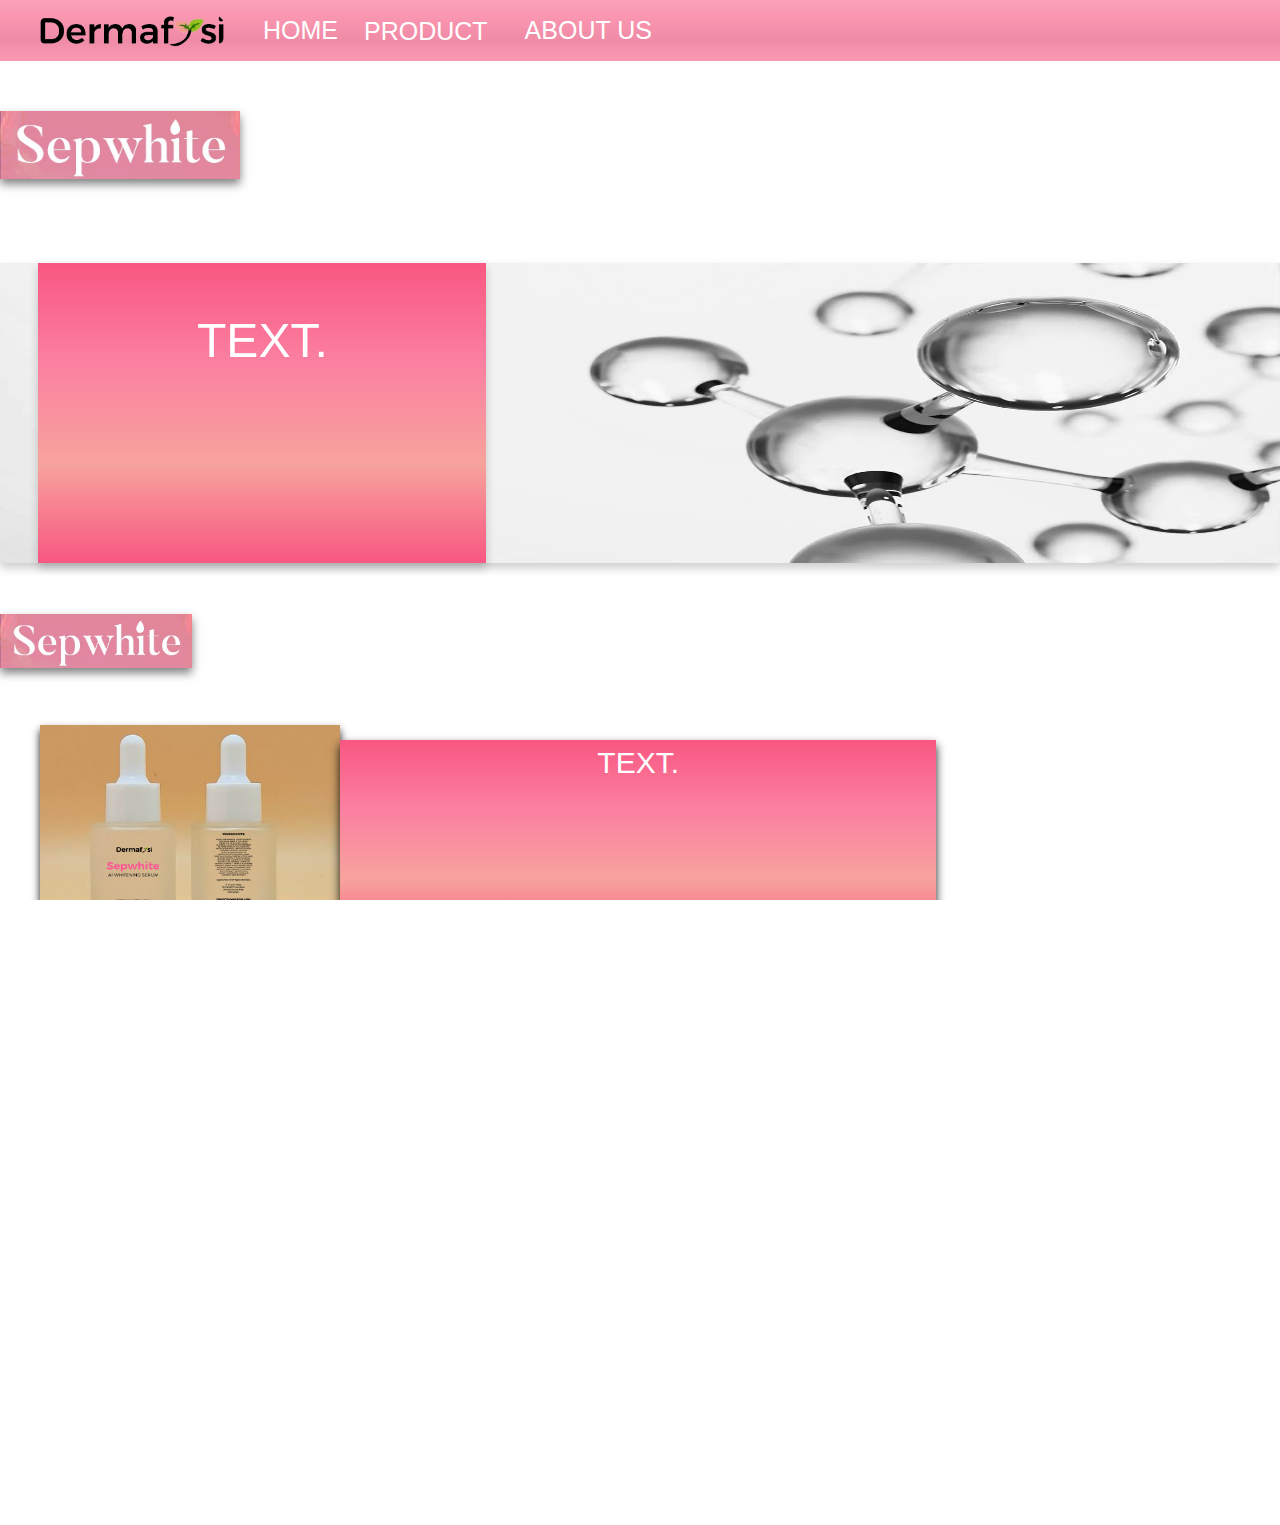
<file: index.html>
<!DOCTYPE html>
<html>
	<head>
		<title>Dermafysi</title>
		<meta charset="utf-8" />
		<meta name="keywords" content="dermafysi, whitening, beauty products, serum, soap, sepiwhite msh, sepiwhite, niacinamide" />
		<meta name="viewport" content="width=device-width, initial-scale=1.0 /">
		<link rel="stylesheet" type="text/css" href="style.css" />
	</head>

	<body>
		<header>
			<nav><!--NAVIGATION MENU-->
				<div class="navbarMain">
					<a id="main-logo" href="index.html"><img src="Src/dermafysiLogo.png" alt="DERMAFYSI LOGO" style = "width: 200px; left: 0; margin-top: 10px;"/></a>
					<input type="checkbox" id="nav-checkbox" class="nav-checkbox">
                    <label for="nav-checkbox" class="nav-toggle">
                        <img src="Src/hamburgerMenu.png" alt="Menu Bar"  class="menu" />
                        <img src="Src/closeIcon.png" alt="Close Button"  class="close" />
                    </label>
                    <ul class="nav-menu">
                        <li><a id="navLink" href="index.html">HOME</a></li>
                            <div class="dropdown">
                                <li><button class="dropbtn">PRODUCT</button></li>				
                                <div class="dropdown-content">
                                    <a id="dropdownLink" href="sepwhite-product.html">SEPWHITE</a>
                                </div>
                            </div>
                        <li><a id="navLink" href="about.html">ABOUT US</a></li>
                    </ul>
				</div>	
			</nav>
            <img id="productTitle" src="Src/MSHlogo.jpg" alt="SEPWHITE LOGO" />
		</header>
	  	<section id="content">
		  	<div class="homePageImg">
				<img class="headImg" src="Src/headImg.jpg" alt="Amino Acid" />
				<div class="txtBlock">
					<div class="text">TEXT.</div>
				</div>
			</div>
		    	<img id="MSHlogo" src="Src/MSHlogo.jpg" alt="SEPWHITE LOGO" />
			<figure class="iContainer">
					<img class="img" src="Src/sepwhiteSerum.png" alt="Sepwhite Serum" />
					<figcaption class="hText">TEXT.</figcaption>
			</figure>
			<figure class="iContainer">
				<img class="img2" src="Src/sepwhiteSoap.jpg" alt="Sepwhite Soap" />
				  <figcaption class="hText2">TEXT.</figcaption>
			</figure>
		</section>
		<footer>
			<hr style = "margin-top: 100px; border: 2px solid #CB6074;">
			<nav>
				<div style = "display: flex; justify-content: center;">
					<a href=""><img id = "footerNav" src= "Src/fb.png" alt = "Facebook Page" style = "width: 50px;" /></a>
				</div>
			</nav>
			<p style = "display: flex; justify-content: center; font-size: 14px"><strong>dermafysi@gmail.com</strong></p>
			<p style = "display: flex; justify-content: center; font-size: 12px">©2023 DERMAFYSI</p>
		</footer>
	</body>
</html>
</file>
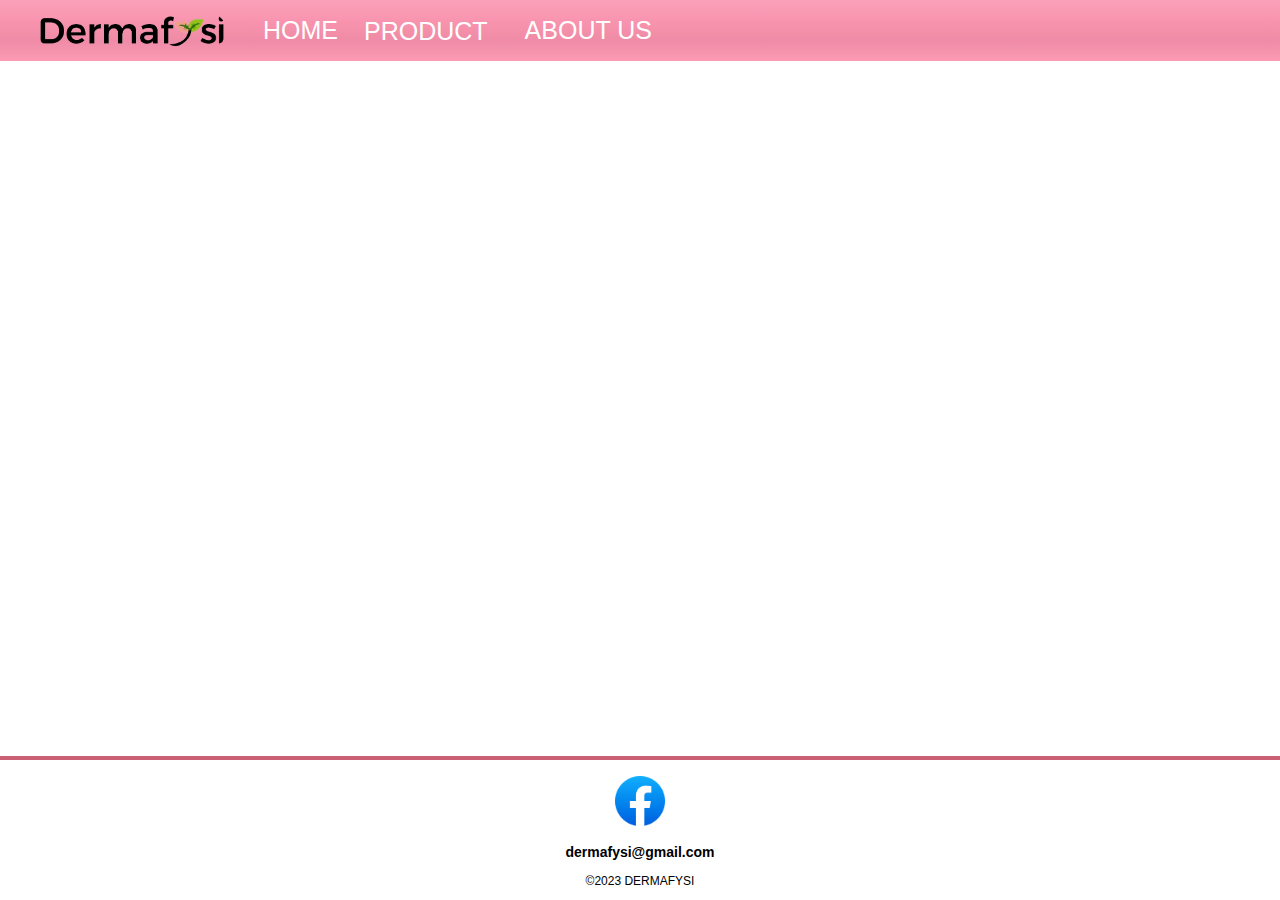
<file: about.html>
<!DOCTYPE html>
<html>
	<head>
		<title>Dermafysi-About Us</title>
		<meta charset="utf-8" />
		<meta name="keywords" content="dermafysi, whitening, beauty products, serum, soap, sepiwhite msh, sepiwhite, niacinamide"/>
		<meta name="viewport" content="width=device-width, initial-scale=1.0 /">
		<link rel="stylesheet" type="text/css" href="style.css" />
	</head>

	<body>
		<header>
			<nav><!--NAVIGATION MENU-->
				<div class="navbarMain">
					<a id="main-logo" href="index.html"><img src="Src/dermafysiLogo.png" alt="DERMAFYSI LOGO" style = "width: 200px; left: 0; margin-top: 10px;"/></a>
					<input type="checkbox" id="nav-checkbox" class="nav-checkbox">
                    <label for="nav-checkbox" class="nav-toggle">
                        <img src="Src/hamburgerMenu.png" alt="Menu Bar"  class="menu" />
                        <img src="Src/closeIcon.png" alt="Close Button"  class="close" />
                    </label>
                    <ul class="nav-menu">
                        <li><a id="navLink" href="index.html">HOME</a></li>
                            <div class="dropdown">
                                <li><button class="dropbtn">PRODUCT</button></li>				
                                <div class="dropdown-content">
                                    <a id="dropdownLink" href="sepwhite-product.html">SEPWHITE</a>
                                </div>
                            </div>
                        <li><a id="navLink" href="about.html">ABOUT US</a></li>
                    </ul>
				</div>	
			</nav>
		</header>
	  	<section>

		</section>
		<footer>
			<hr style = "margin-top: 100px; border: 2px solid #CB6074;">
			<nav>
				<div style = "display: flex; justify-content: center;">
					<a href=""><img id = "footerNav" src= "Src/fb.png" alt = "Facebook Page" style = "width: 50px;" /></a>
				</div>
			</nav>
            <p style = "display: flex; justify-content: center; font-size: 14px"><strong>dermafysi@gmail.com</strong></p>
			<p style = "display: flex; justify-content: center; font-size: 12px">©2023 DERMAFYSI</p>
		</footer>
	</body>
</html>
</file>
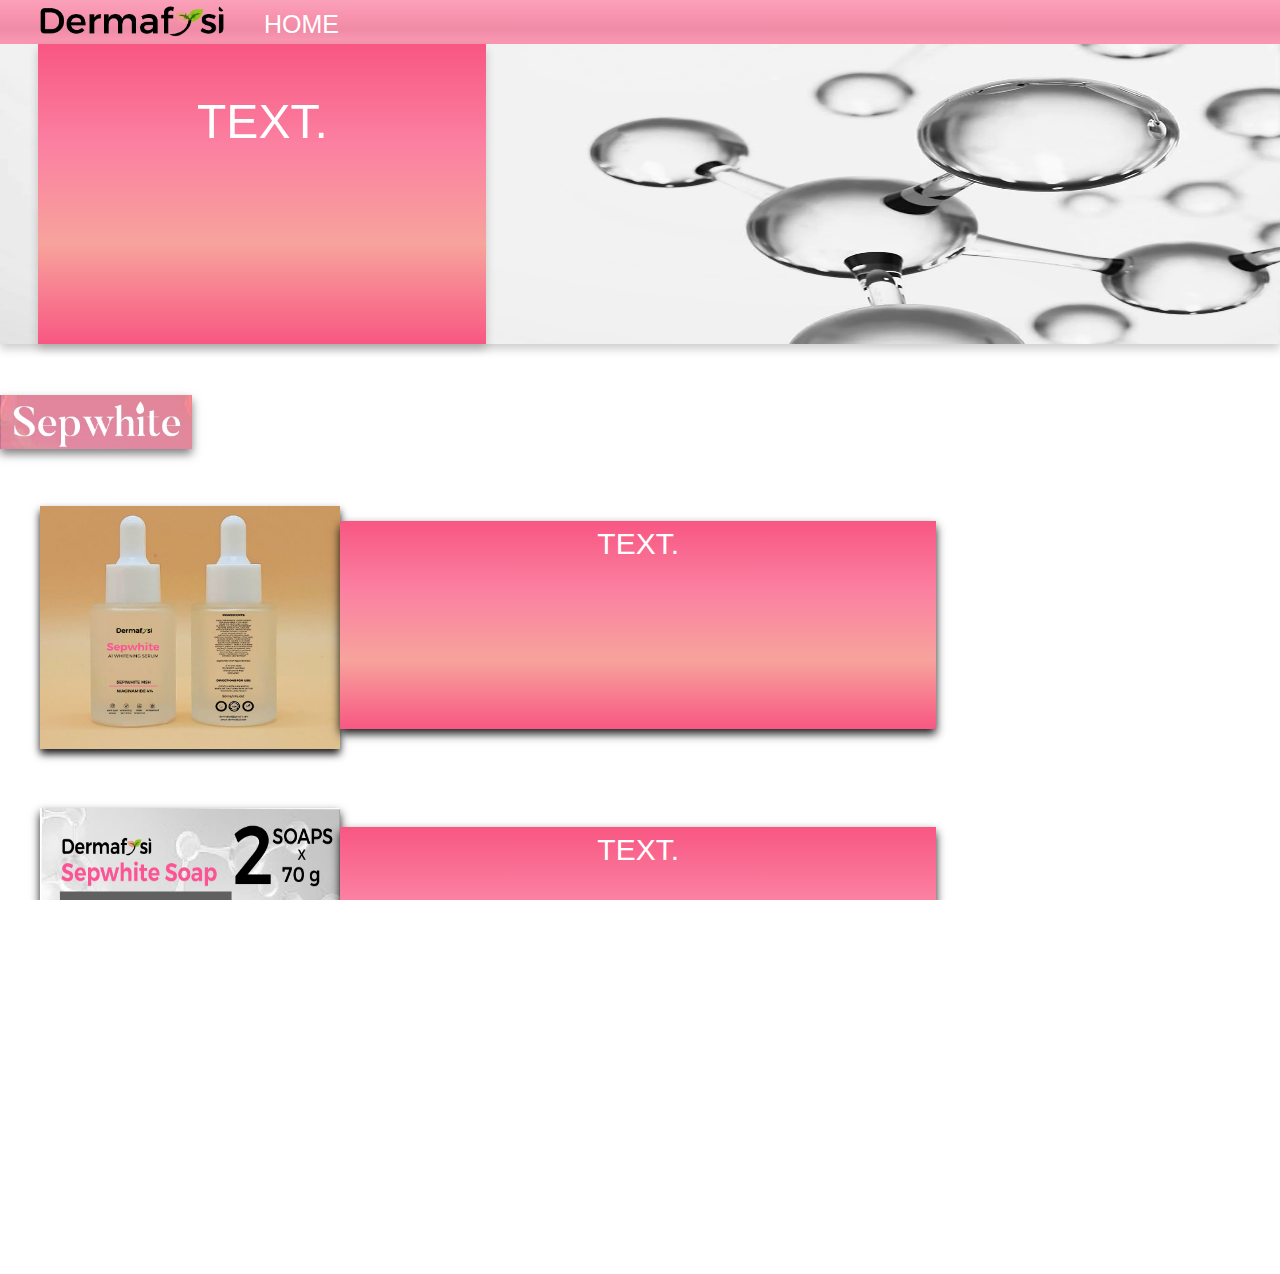
<file: dermafysi-home.html>
<!DOCTYPE html>
<html>
	<head>
		<title>Dermafysi</title>
		<meta charset="utf-8" />
		<meta name="keywords" content="dermafysi, whitening, beauty products, serum, soap, sepiwhite msh, sepiwhite, niacinamide" />
		<meta name="viewport" content="width=device-width, initial-scale=1.0 /">
		<link rel="stylesheet" type="text/css" href="style.css" />
	</head>

	<body>
		<header>
			<nav><!--NAVIGATION MENU-->
				<div class="navbarMain">
					<a id="index" href="dermafysi-home.html"><img src="Src/dermafysiLogo.png" alt="DERMAFYSI LOGO" style = "width: 200px;"/></a>
					<div class = "NavBar">
						<a id="navLink" href="dermafysi-home.html" style = "margin-top: 10px;">HOME</a>
					</div>
				</div>	
			</nav>
		</header>
	  	<section id="content">
		  	<div class="homePageImg">
				<img class="headImg" src="Src/headImg.jpg" alt="Amino Acid" />
				<div class="txtBlock">
					<div class="text">TEXT.</div>
				</div>
			</div>
		    	<img id="MSHlogo" src="Src/MSHlogo.jpg" alt="SEPWHITE LOGO" />
			<figure class="iContainer">
					<img class="img" src="Src/sepwhiteSerum.png" alt="Sepwhite Serum" />
					<figcaption class="hText">TEXT.</figcaption>
			</figure>
			<figure class="iContainer">
				<img class="img2" src="Src/sepwhiteSoap.jpg" alt="Sepwhite Soap" />
				 
				  <figcaption class="hText2">TEXT.</figcaption>
			</figure>
		</section>
		<footer>
			<hr style = "margin-top: 100px; border: 2px solid #CB6074;">
			<nav>
				<div style = "display: flex; justify-content: center;">
					<a href=""><img id = "footerNav" src= "Src/fb.png" alt = "Facebook Page" style = "width: 50px;" /></a>
				</div>
			</nav>
			<p style = "display: flex; justify-content: center; font-size: 12px">©2023 DERMAFYSI</p>
		</footer>
	</body>
</html>
</file>
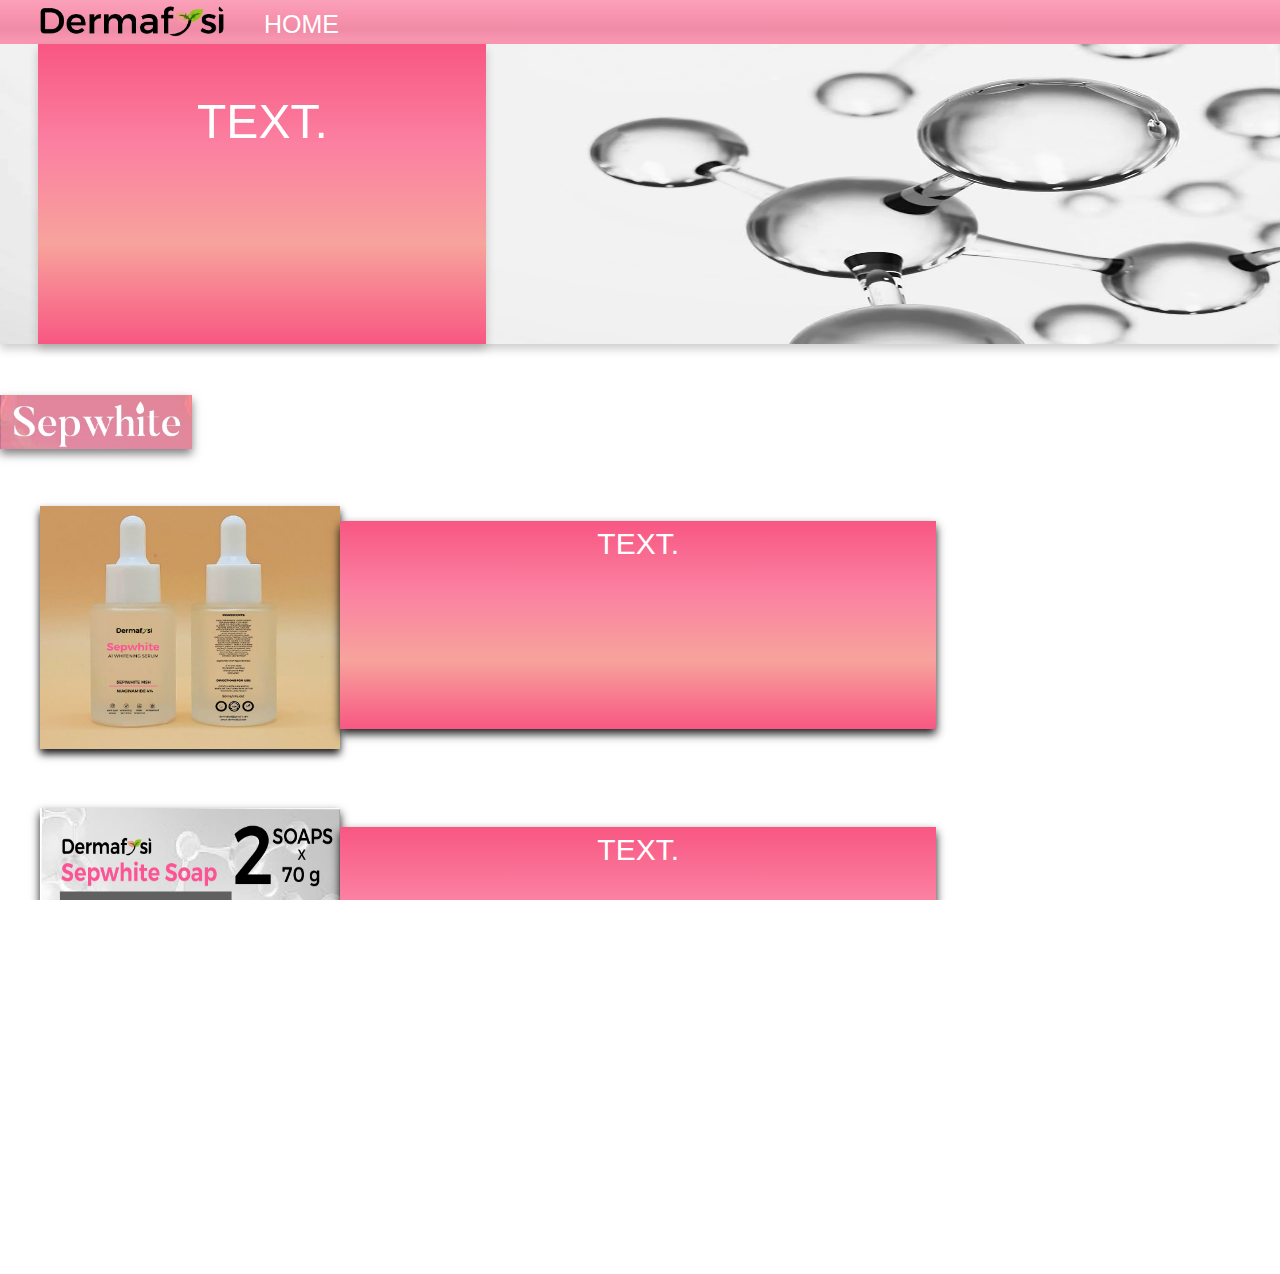
<file: home.html>
<!DOCTYPE html>
<html>
	<head>
		<title>Dermafysi</title>
		<meta charset="utf-8" />
		<meta name="keywords" content="dermafysi, whitening, beauty products, serum, soap, sepiwhite msh, sepiwhite, niacinamide" />
		<meta name="viewport" content="width=device-width, initial-scale=1.0 /">
		<link rel="stylesheet" type="text/css" href="style.css" />
	</head>

	<body>
		<header>
			<nav><!--NAVIGATION MENU-->
				<div class="navbarMain">
					<a id="index" href="home.html"><img src="Src/dermafysiLogo.png" alt="DERMAFYSI LOGO" style = "width: 200px;"/></a>
					<div class = "NavBar">
						<a id="navLink" href="home.html" style = "margin-top: 10px;">HOME</a>
					</div>
				</div>	
			</nav>
		</header>
	  	<section id="content">
		  	<div class="homePageImg">
				<img class="headImg" src="Src/headImg.jpg" alt="Amino Acid" />
				<div class="txtBlock">
					<div class="text">TEXT.</div>
				</div>
			</div>
		    	<img id="MSHlogo" src="Src/MSHlogo.jpg" alt="SEPWHITE LOGO" />
			<figure class="iContainer">
					<img class="img" src="Src/sepwhiteSerum.png" alt="Sepwhite Serum" />
					<figcaption class="hText">TEXT.</figcaption>
			</figure>
			<figure class="iContainer">
				<img class="img2" src="Src/sepwhiteSoap.jpg" alt="Sepwhite Soap" />
				 
				  <figcaption class="hText2">TEXT.</figcaption>
			</figure>
		</section>
		<footer>
			<hr style = "margin-top: 100px; border: 2px solid #CB6074;">
			<nav>
				<div style = "display: flex; justify-content: center;">
					<a href=""><img id = "footerNav" src= "Src/fb.png" alt = "Facebook Page" style = "width: 50px;" /></a>
				</div>
			</nav>
			<p style = "display: flex; justify-content: center; font-size: 12px">©2023 DERMAFYSI</p>
		</footer>
	</body>
</html>
</file>
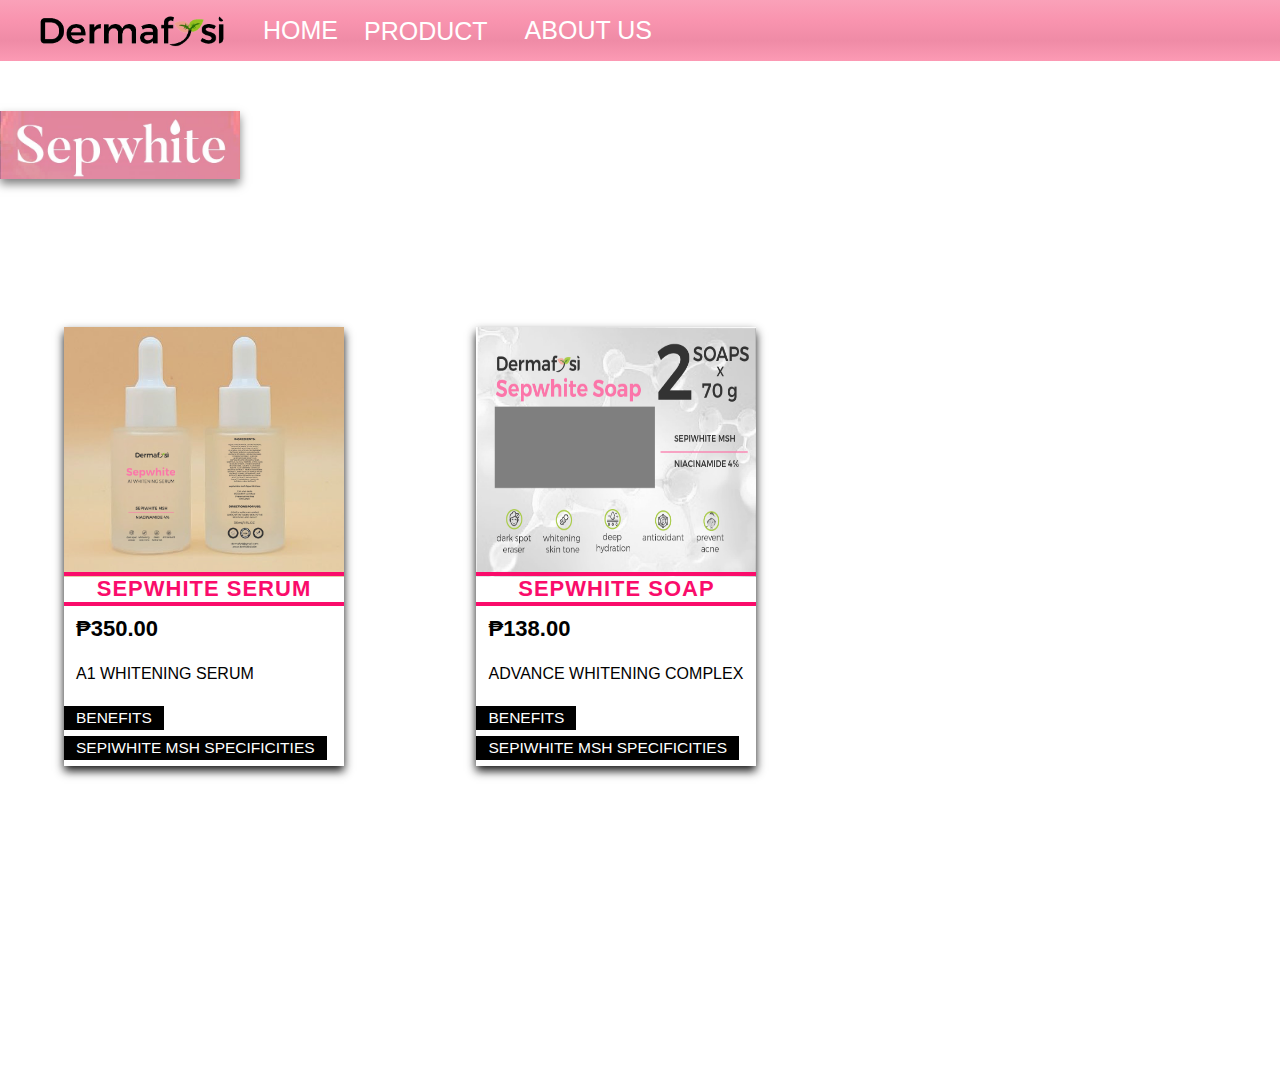
<file: sepwhite-product.html>
<!DOCTYPE html>
<html>
	<head>
		<title>Dermafysi-Products</title>
		<meta charset="utf-8" />
		<meta name="keywords" content="dermafysi, whitening, beauty products, serum, soap, sepiwhite msh, sepiwhite, niacinamide" />
		<meta name="viewport" content="width=device-width, initial-scale=1.0 /">
		<link rel="stylesheet" type="text/css" href="style.css" />
	</head>

	<body>
		<header>
			<nav><!--NAVIGATION MENU-->
				<div class="navbarMain">
					<a id="main-logo" href="index.html"><img src="Src/dermafysiLogo.png" alt="DERMAFYSI LOGO" style = "width: 200px; left: 0; margin-top: 10px;"/></a>
					<input type="checkbox" id="nav-checkbox" class="nav-checkbox">
                    <label for="nav-checkbox" class="nav-toggle">
                        <img src="Src/hamburgerMenu.png" alt="Menu Bar"  class="menu" />
                        <img src="Src/closeIcon.png" alt="Close Button"  class="close" />
                    </label>
                    <ul class="nav-menu">
                        <li><a id="navLink" href="index.html">HOME</a></li>
                        <div class="dropdown">
                        	<li><button class="dropbtn">PRODUCT</button></li>				
                            <div class="dropdown-content">
                        		<a id="dropdownLink" href="sepwhite-product.html">SEPWHITE</a>
                            </div>
                        </div>
                        <li><a id="navLink" href="about.html">ABOUT US</a></li>
                    </ul>
				</div>	
			</nav>
            <img id="productTitle" src="Src/MSHlogo.jpg" alt="SEPWHITE LOGO" />
		</header>
	  	<section>
		    <div class = "wrapRow">
                <div class = "cardRow">
                    <div class="card-img">
                        <img id = "cardImg" src="Src/sepwhiteSerum.png" alt = "Sepwhite Serum" />
                        <h1 id = "card-name">SEPWHITE SERUM</h1>
                    </div>
                    <div class="card-price"><span>₱350.00</span></div>
                    <div class="card-text">
                        <p>A1 WHITENING SERUM</p>
                    </div>
                    <div class="card-content">
						<button class="dropbtn-name">BENEFITS</button>					
						<div class="dropBtn-content" style="bottom: 1%; left: 22%;">
				            <ul>
                                <li>lighter spots</li>
                                <li>radiant complexion</li>
                                <li>visibly luminous skin</li>
                                <li>glass skin</li>
                                <li>fights acne</li>
                                <li>repair skin barrier</li>
                                <li>anti aging</li>
                                <li>healthy & natural process to augmented beauty</li>
                                <li>proven efficacy on all skin types and tones</li>
                            </ul>
				        </div>
				    </div>
                    <br/>
                    <div class="card-content">
						<button class="dropbtn-name">SEPIWHITE MSH SPECIFICITIES</button>					
						<div class="dropBtn-content" style="bottom: 16%; left: 21.5%;">
				            <ul>
                                <li>2 in vivo tests</li>
                                <li>ECOCERT certified</li>
                                <li>Preservative-free</li>
                                <li>ORGANIC</li>
                            </ul>
				        </div>
				    </div>
                </div>
            </div>
            <div class = "wrapRow">
                <div class = "cardRow">
                    <div class="card-img">
                        <img id = "cardImg" src="Src/sepwhiteSoap.jpg" alt = "Sepwhite Soap" />
                        <h1 id = "card-name">SEPWHITE SOAP</h1>
                    </div>
                    <div class="card-price"><span>₱138.00</span></div>
                    <div class="card-text">
                        <p>ADVANCE WHITENING COMPLEX</p>
                    </div>
                    <div class="card-content">
						<button class="dropbtn-name">BENEFITS</button>					
						<div class="dropBtn-content" style="bottom: 1%; left: 45.5%;">
				            <ul>
                                <li>lighter spots</li>
                                <li>radiant complexion</li>
                                <li>visibly luminous skin</li>
                                <li>glass skin</li>
                                <li>fights acne</li>
                                <li>repair skin barrier</li>
                                <li>anti aging</li>
                                <li>healthy & natural process to augmented beauty</li>
                                <li>proven efficacy on all skin types and tones</li>
                            </ul>
				        </div>
				    </div>
                    <br/>
                    <div class="card-content">
						<button class="dropbtn-name">SEPIWHITE MSH SPECIFICITIES</button>					
						<div class="dropBtn-content" style="bottom: 16%; left: 46%;">
				            <ul>
                                <li>2 in vivo tests</li>
                                <li>ECOCERT certified</li>
                                <li>Preservative-free</li>
                                <li>ORGANIC</li>
                            </ul>
				        </div>
				    </div>
                </div>
            </div>
		</section>
		<footer>
			<hr style = "margin-top: 100px; border: 2px solid #CB6074; position: relative;">
			<nav>
				<div style = "display: flex; justify-content: center;">
					<a href=""><img id = "footerNav" src= "Src/fb.png" alt = "Facebook Page" style = "width: 50px;" /></a>
				</div>
			</nav>
            <p style = "display: flex; justify-content: center; font-size: 14px"><strong>dermafysi@gmail.com</strong></p>
			<p style = "display: flex; justify-content: center; font-size: 12px">©2023 DERMAFYSI</p>
		</footer>
	</body>
</html>
</file>
<file: style.css>
*{
	font-family: arial, helvetica, sans-serif;
	font-style: normal;
}

html, body{
	background-color: white;
	width: 100%;
	height: 100%;
	margin: 0;
	padding: 0;
	overflow-x: hidden;
	min-height: 100%;
}

body{
	min-height: 100vh;
    display: flex;
    flex-direction: column;
}

footer{
	margin-top: auto;
}

#footerNav{
	margin-top: 8px;
	cursor: pointer;
}

/* >>>>> NAVIGATION BAR <<<<<*/

/* MOBILE VIEW */

.navbarMain {
	background-image: linear-gradient(180deg, rgb(250, 161, 185), rgb(249, 148, 175), rgb(239, 139, 166), rgb(252, 154, 180));
	overflow: hidden;
}

.nav-toggle{
	position: relative;
	cursor: pointer;
	top: 7px;
	right: 25px;
}

#nav-checkbox{
	display: none;
}

.close{
	float: left;
	display: none;
	margin-left: 50px;
	margin-right: 24%;
	margin-top: 10px;
	margin-bottom: 20px;
	width: 1.5rem;
}

.menu{
	float: left;
	margin-left: 50px;
	margin-top: 10px;
	width: 2rem; 
	margin-right: 10px;
}

#main-logo{
	float: left;
}

.navbarMain a {
	float: left;
}

#navLink {
	float: left;
	font-size: 18px;
	color: white;
	text-decoration: none;
}

#navLink:hover, .dropdown:hover .dropbtn{
	font-size: 18px;
	background-color: black;
	padding: 6px 8px;
	color: white;
}

.dropdown {
	overflow: hidden;
	float: left;
}

.dropdown .dropbtn {
	font-size: 18px;
	color: white;
	text-align: center;
	border: none;
	outline: none;
	background-color: inherit;
	font-family: inherit;
	margin-left: 20px;
	margin-right: 20px;
	padding-bottom: 15px;
}

.dropdown-content{
	display: none;
	position: absolute;
	font-size: 18px;
	background-color: white;
	width: auto;
	box-shadow: 0px 8px 16px 0px #CB6074;
	z-index: 1;
	margin-left: 20px;
}

.dropdown-content a{
	float: none;
	color: black;
	padding: 6px 8px;
	text-decoration: none;
	display: block;
	text-align: left;
	margin-top: 5px;
}

.dropdown-content a:hover{
	color: white;
	background-color: black;
}

.dropdown:hover .dropdown-content{
	display: block;
}

.nav-menu li{
	display: none;
	color: inherit;
}

.nav-checkbox:checked ~ ul.nav-menu li{
	display: block;
}

.nav-checkbox:checked ~ label.nav-toggle .close{
	display: block;
}

.nav-checkbox:checked ~ label.nav-toggle .menu{
	display: none;
}

/* CUSTOMIZED SCREEN VIEW */

@media only screen and (width: 540px){
	.close{
		float: left;
		display: none;
		margin-left: 50px;
		margin-right: 40%;
		margin-top: 10px;
		margin-bottom: 20px;
		width: 1.5rem;
	}
}

@media only screen and (width: 360px){
	.close{
		float: left;
		display: none;
		margin-left: 50px;
		margin-right: 20%;
		margin-top: 10px;
		margin-bottom: 20px;
		width: 1.5rem;
	}

	.menu{
		float: left;
		margin-left: 50px;
		margin-top: 10px;
		width: 2rem; 
		margin-right: 10px;
	}
}

@media only screen and (width: 280px){
	#main-logo{
		float: left;
		margin-right: 5%;
	}

	.close{
		float: right;
		display: none;
		margin-left: 0;
		margin-right: 5%;
		margin-top: 14px;
		width: 1.3rem;
	}
	
	.menu{
		float: right;
		margin-left: 0;
		margin-top: 14px;
		width: 1.5rem; 
	}
	
	#navLink {
		float: left;
		font-size: 13px;
		color: white;
		text-decoration: none;
	}
	
	#navLink:hover, .dropdown:hover .dropbtn{
		font-size: 13px;
		background-color: black;
		padding: 4px 6px;
		color: white;
	}
	
	.dropdown .dropbtn {
		font-size: 13px;
		color: white;
		text-align: center;
		border: none;
		outline: none;
		background-color: inherit;
		font-family: inherit;
		margin-left: 15px;
		margin-right: 15px;
		padding-bottom: 15px;
	}

	.dropdown-content{
		display: none;
		position: absolute;
		font-size: 13px;
		background-color: white;
		width: auto;
		box-shadow: 0px 8px 16px 0px #CB6074;
		z-index: 1;
		margin-left: 15px;
	}
	/*FOR PRODUCT CARDS (SCREEN==280px, GALAXY FOLD) == ERROR*/
}


/* DESKTOP VIEW */

@media only screen and (min-width: 560px){
	.navbarMain .nav-toggle{
		display: none;
	}

	.navbarMain .nav-menu{
		flex-direction: row;
	}

	.nav-menu li{
		display: block;
	}

	.navbarMain a {
		float: left;
		margin-left: 2.5%;
	}

	#navLink {
		font-size: 25px;
		color: white;
		text-align: center;
		text-decoration: none;
	}

	#navLink:hover, .dropdown:hover .dropbtn{
		font-size: 30px;
		background-color: black;
		padding: 6px 8px;
		color: white;
	}

	.dropdown {
		overflow: hidden;
		float: left;
	}

	.dropdown .dropbtn {
		font-size: 25px;
		color: white;
		text-align: center;
		border: none;
		outline: none;
		background-color: inherit;
		font-family: inherit;
		margin-left: 20px;
		margin-right: 0;
		padding-bottom: 15px;
	}

	.dropdown-content{
		display: none;
		position: absolute;
		font-size: 25px;
		background-color: white;
		width: auto;
		box-shadow: 0px 8px 16px 0px #CB6074;
		z-index: 1;
		margin-left: 20px;
	}
	
	.dropdown-content a{
		float: none;
		color: black;
		padding: 12px 16px;
		text-decoration: none;
		display: block;
		text-align: left;
		margin-top: 5px;
	}
	
	.dropdown-content a:hover{
		color: white;
		background-color: black;
	}

	.dropdown:hover .dropdown-content{
		display: block;
	}
}

/* >>>>> INDEX IMAGE OVERLAY CSS <<<<< */

.homePageImg{
	position: relative;
	display: block;
}
.headImg{
	display: block;
	width: 100%;
	height: 300px;
	opacity: 1;
	transition: .3s;
	/*backface-visibility: hidden;*/
	mix-blend-mode: luminosity;
	box-shadow: 0 5px 9px 0 rgba(0,0,0,0.2);
	margin-bottom: 4%;
}

.txtBlock{
	position: absolute;
	top: 0;
	bottom: 0;
	left: 0;
	right: 0;
	width: 35%;
	opacity: 2;
	background-image: linear-gradient(180deg, rgb(248, 87, 130), rgb(251, 128, 161), rgb(247, 163, 156), rgb(248, 87, 130));
	color: white;
	font-size:300%;
	text-align: center;
	padding-top: 50px;
	margin-left: 3%;
	box-shadow: 0 5px 9px 0 rgba(0,0,0,0.2);
}

#MSHlogo{
	width: 15%;
	opacity: 1;
	box-shadow: 0 5px 9px 0 rgba(0,0,0,0.5);
	overflow: hidden;
}

.img{
	width: 100%;
	height: 70%;
	margin-bottom: 20%;
	margin-top: 10%;
	box-shadow: 0 5px 8px 0 rgba(0,0,0,0.9);
}

.hText{
 	color: white;
  	font-size: 30px;
 	margin-top: -35px;
  	width: 70%;
  	height: 60%;
	text-align: center;
  	box-shadow: 0 5px 9px 0 rgba(0,0,0,0.9);
	background-image: linear-gradient(180deg, rgb(248, 87, 130), rgb(251, 128, 161), rgb(247, 163, 156), rgb(248, 87, 130));
}

.img2{
	width: 100%;
	height: 122%;
	box-shadow: 0 5px 9px 0 rgba(0,0,0,0.9);
}

.hText2{
	font-size: 30px;
    color: white;
    margin-top: -10px;
    text-align: center;
	width: 70%;
	height: 100%;
	text-align: center;
   	box-shadow: 0 5px 9px 0 rgba(0,0,0,0.9);
	background-image: linear-gradient(180deg, rgb(248, 87, 130), rgb(251, 128, 161), rgb(247, 163, 156), rgb(248, 87, 130));
}

.iContainer{
	display: grid;
	grid-template-columns: 300px 1fr;
	align-items: center;
	max-width: 90%;
	font: 500 100%/1.5 system-ui;
  	transition: 0.3s;
}

/* PRODUCT CARD */

#productTitle{
	overflow: hidden;
	margin-top: 50px;
	margin-bottom: 80px;
	width: 240px;
  	opacity: 1;
  	box-shadow: 0 5px 9px 0 rgba(0,0,0,0.5);
	z-index: 1;
}

@import url(https://fonts.googleapis.com/css?family=Oswald|Roboto|Slabo+27px);
@import 'bourbon';

.wrapRow{
	margin: 5%;
	display: inline-flex;
	flex-direction: row;
	flex-wrap: wrap;
	width: 280px;
}

.cardRow{
	background: #fff;
	text-align: center;
	box-shadow: 0 5px 9px 0 rgba(0,0,0,0.9);
}
			
.card-img img{
	opacity:0.8;
}
			
.card-img{
	position: relative;
	text-align: center;
	background: none;
}

#cardImg{
	width: 280px;
	height: 250px;
	padding-bottom: 30px;
}

#cardImg:before{
	content:'';
	position: absolute;
	bottom: -8px;
	left: 50%;
	margin-left: -10px;
	width: 0;
	height: 0;
	border-top: solid 10px #CB6074;
	border-left: solid 10px transparent;
	border-right: solid 10px transparent;
}

#card-name{
	position:absolute;
	margin: 0;
	font-size: 22px;
	bottom: 5px;
	width: 100%;
	color: #fa0c6b;
	font: system-ui;
	letter-spacing: 1px;
	border-top : 4px solid #fa0c6b;
	border-bottom : 4px solid #fa0c6b;
}
		
.card-price{
	font-size: 22px;
	font-weight: bolder;
	padding: 0 12px;
	padding-top: 5px;
	display: flex;
}

.card-text{
	display: flex;
	padding: 5px 12px;
	font-family: 'Roboto', sans-serif;
	line-height:22px;
}

.card-content:hover .dropbtn-name {
	background-color: black;
	color: white;
	cursor: pointer;
	border-radius: 35%;
}

.card-content {
	overflow: hidden;
	float: left;
}

.card-content .dropbtn-name {
	font-size: 15.5px;
	color: white;
	border: none;
	outline: none;
	background-color: black;
	font-family: inherit;
	padding: 3px 12px;
	margin-bottom: 6px;
}

.dropBtn-content {
	display: none;
	text-align: left;
    font-size: 20px;
	background-color: white;
	width: auto;
	box-shadow: 0px 8px 16px 0px #CB6074;
	position: absolute;
	z-index: 1;
}

.card-content:hover .dropBtn-content {
	display: block;
}
</file>
